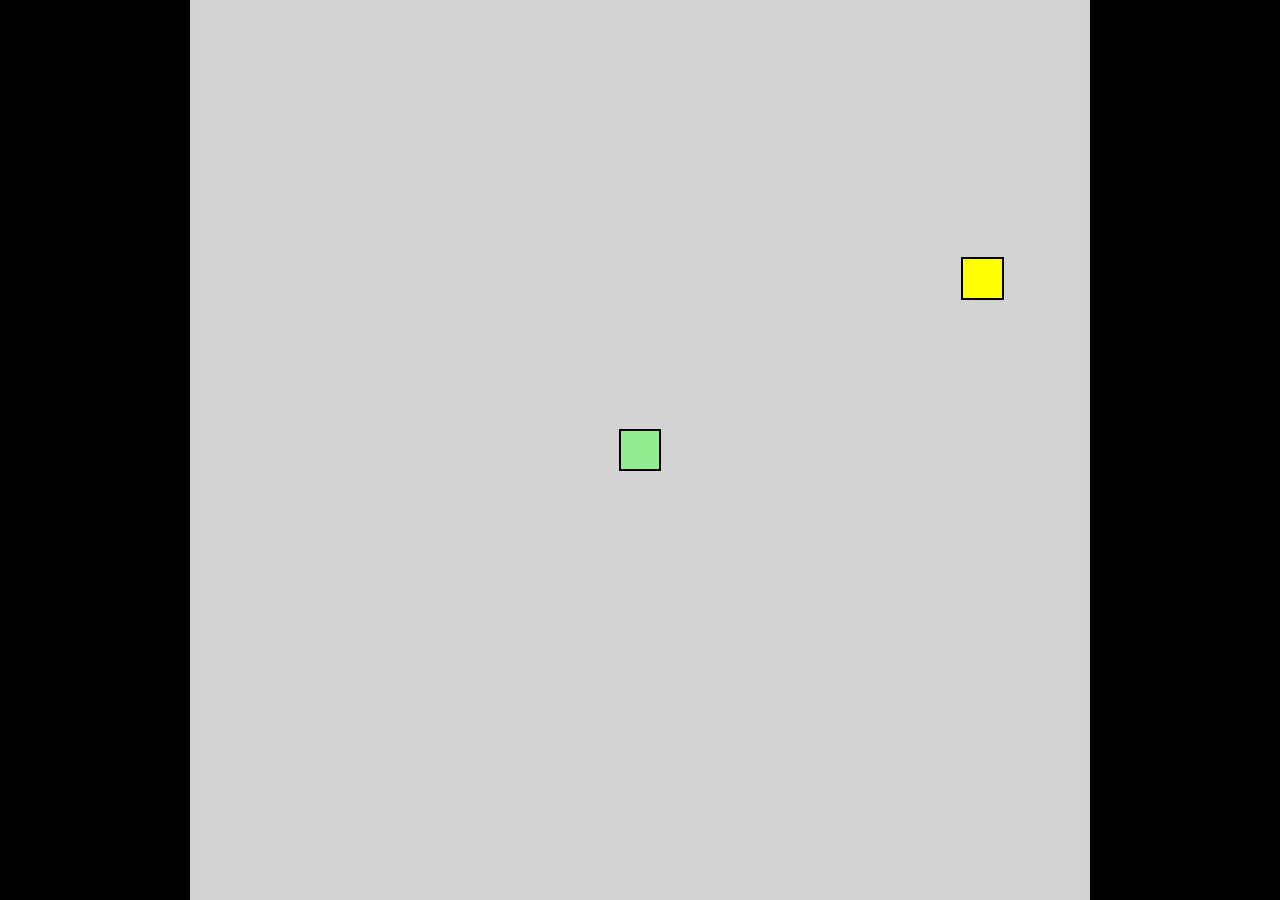
<file: Snake Game/index.html>
<!DOCTYPE html>
<html lang="en">
<head>
    <meta charset="UTF-8">
    <meta http-equiv="X-UA-Compatible" content="IE=edge">
    <meta name="viewport" content="width=device-width, initial-scale=1.0">
    <script src="game.js" defer type="module"></script>
    <title>Snake Game</title>
    <style>
        body{
            height: 100vh;
            width: 100vw;
            display: flex;
            justify-content: center;
            align-items: center;
            margin: 0;
            background-color: black;
        }

        #game-board{
            background-color: lightgray;
            width: 100vmin;
            height: 100vmin;
            display: grid;
            grid-template-columns: repeat(21, 1fr);
            grid-template-rows: repeat(21, 1fr);

        }

        .snake{
            background-color: lightgreen;
            border: 0.25vmin solid black;

        }

        .food{
            background-color: yellow;
            border: 0.25vmin solid black;
        }
    </style>
</head>
<body>
    <div id="game-board">
    </div>
</body>
</html>
</file>
